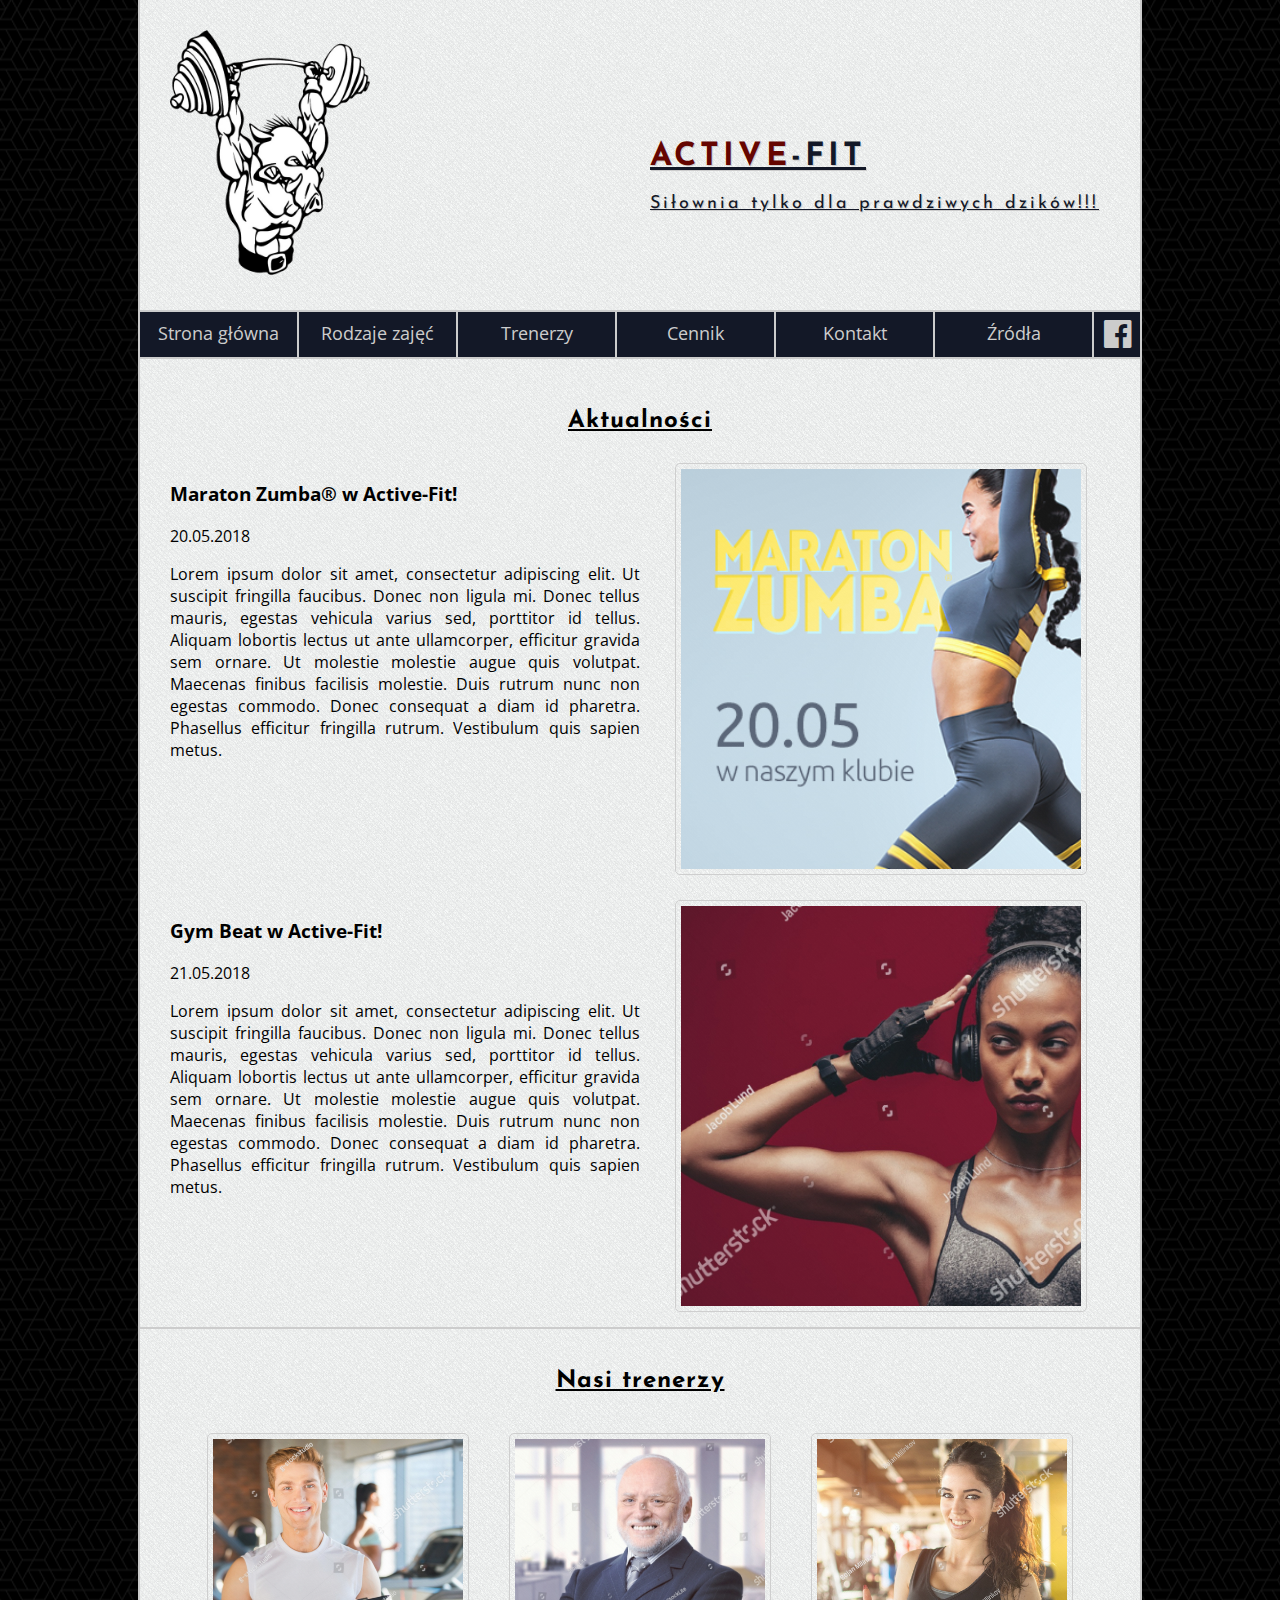
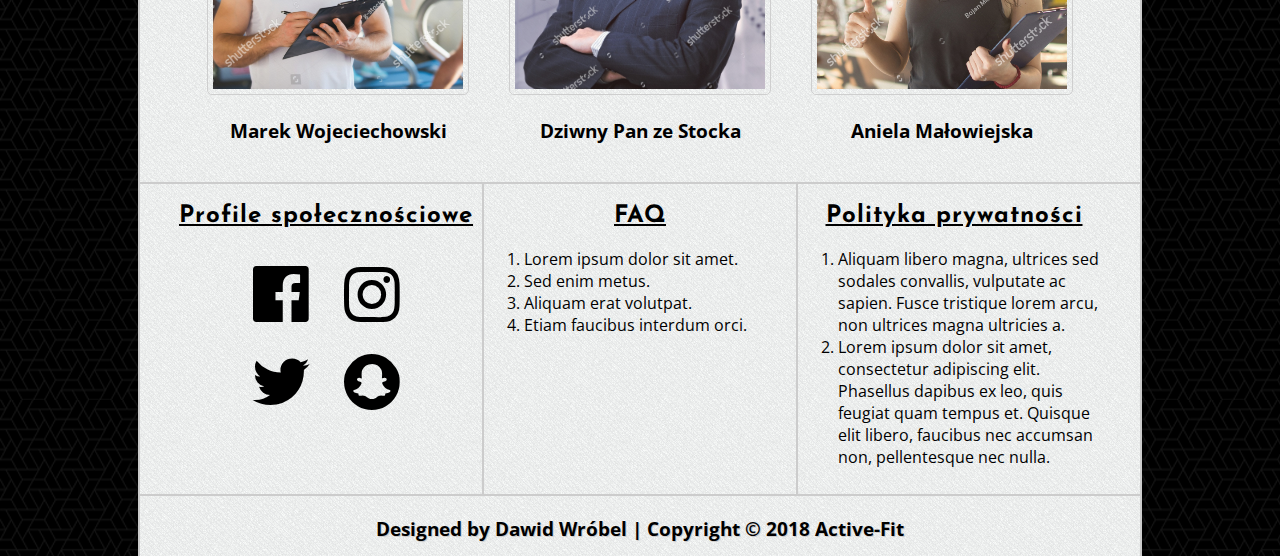
<file: index.html>
<!DOCTYPE html>
<html lang="pl">
<head>
	<meta charset="utf-8"/>
	<title>"Active - Fit" - Klub Fitness</title>
	<meta name="description" content="Klub Fitness 'Active - Fit' istnieje nieprzerwanie na rynku od 15 lat i dba o kondycję swoich starszych i młodszych klientów. Adres: ul. Wróblowa 9/47 31-209 Kraków. Tel: 668-888-745. Zapraszamy sedecznie!"/>
	<meta name="keywords" content="klub, fitness, siłownia, kondycja"/>
	<link rel="stylesheet" href="style.css" type="text/css"/>
	<link rel="stylesheet" href="css/fontello.css" type="text/css"/>
	<link href="https://fonts.googleapis.com/css?family=Josefin+Sans|Open+Sans&amp;subset=latin-ext" rel="stylesheet">
	<link rel="icon" type="image/png" href="img/icon.png">

</head>
<body>
	<div id="container">
		<header>
			<div id="logo">
				<div id="logo_img">
					<img src="img/logo.png" alt="Logo">
				</div>
				
				<a href="index.html">
					<div id="logo_txt">
						<h1><span style="color: #650500">Active</span>-Fit</h1>
						<p>Siłownia tylko dla prawdziwych dzików!!!</p>
					</div>
				</a>
				<div style="clear:both;"></div>
			
			</div>
			
			<nav>
				<ol>
					<li><a href="index.html">Strona główna</a></li>
					<li><a href="#">Rodzaje zajęć</a>
						<ul>
							<li><a href="#">Joga</a></li>
							<li><a href="#">Stretch</a></li>
							<li><a href="#">Zdrowy kręgosłup</a></li>
							<li><a href="#">Pilates</a></li>
						</ul>
					</li>
					<li><a href="#trenerzy">Trenerzy</a></li>
					<li><a href="#">Cennik</a></li>
					<li><a href="kontakt.html">Kontakt</a></li>
					<li><a href="zrodla.html">Źródła</a></li>
					<li><a href="http://www.facebook.com" target="_blank"><i class="icon-facebook-official"></i></a></li>
				</ol>
			</nav>
		</header>
		<main>
			<article>
				<div id="aktualnosci">
					<h2>Aktualności</h2>
					<section>
						<div class="akt-tresc">
							<h3><a href="#">Maraton Zumba&reg; w Active-Fit!</a></h3>
							<time>20.05.2018</time>
							<p>Lorem ipsum dolor sit amet, consectetur adipiscing elit. Ut suscipit fringilla faucibus. Donec non ligula mi. Donec tellus mauris, egestas vehicula varius sed, porttitor id tellus. Aliquam lobortis lectus ut ante ullamcorper, efficitur gravida sem ornare. Ut molestie molestie augue quis volutpat. Maecenas finibus facilisis molestie. Duis rutrum nunc non egestas commodo. Donec consequat a diam id pharetra. Phasellus efficitur fringilla rutrum. Vestibulum quis sapien metus.</p>
						</div>
						<div class="akt-img">
							<a target="_blank" href="img/zumba.png"><img src="img/zumba.png"></a>
						</div>
						<div style="clear:both;"></div>
					</section>
					
					<section>
						<div class="akt-tresc">
							<h3><a href="#">Gym Beat w Active-Fit!</a></h3>
							<time>21.05.2018</time>
							<p>Lorem ipsum dolor sit amet, consectetur adipiscing elit. Ut suscipit fringilla faucibus. Donec non ligula mi. Donec tellus mauris, egestas vehicula varius sed, porttitor id tellus. Aliquam lobortis lectus ut ante ullamcorper, efficitur gravida sem ornare. Ut molestie molestie augue quis volutpat. Maecenas finibus facilisis molestie. Duis rutrum nunc non egestas commodo. Donec consequat a diam id pharetra. Phasellus efficitur fringilla rutrum. Vestibulum quis sapien metus.</p>
						</div>
						<div class="akt-img">
							<a target="_blank" href="img/aktu.jpg"><img src="img/aktu.jpg"></a>
						</div>
						<div style="clear:both;"></div>
					</section>
				</div>
				
			</article>
			
			<article>
				<div id="trenerzy">
					<div id="all_tren">
						<h2>Nasi trenerzy</h2>
						<div class="trener">
							<a target="_blank" href="img/trener1.jpg"><img src="img/trener1.jpg" alt="Marek Wojciechowski"></a>
							<div class="opis">
								<h3>Marek Wojeciechowski</h3>
							</div>
						</div>
						<div class="trener">
							<a target="_blank" href="img/trener3.jpg"><img src="img/trener3.jpg" alt="Dziwny Pan ze Stocka"></a>
							<div class="opis">
								<h3>Dziwny Pan ze Stocka</h3>
							</div>
						</div>
						<div class="trener">
							<a target="_blank" href="img/trener2.jpg"><img src="img/trener2.jpg" alt="Aniela Małowiejska"></a>
							<div class="opis">
								<h3>Aniela Małowiejska</h3>
							</div>
						</div>
						<div style="clear:both;"></div>
					</div>
				</div>
				
			</article>
			
		</main>
		<footer>
			<div id="stopka">
				<div id="social">
					<h2>Profile społecznościowe</h2>
					<div id="social_icons">
						<div class="icon"><a href="http://www.facebook.com" target="_blank"><i class="icon-facebook-official"></i></a></div>
						<div class="icon"><a href="http://www.instagram.com" target="_blank"><i class="icon-instagram"></i></a></div>
						<div class="icon"><a href="http://www.twitter.com" target="_blank"><i class="icon-twitter"></i></a></div>
						<div class="icon"><a href="http://www.snapchat.com" target="_blank"><i class="icon-snapchat"></i></a></div>
						<div style="clear:both;"></div>
					</div>
				</div>
				
				<div id="faq">
					<h2>FAQ</h2>
					<ol>
						<li><a href="#">Lorem ipsum dolor sit amet.</a></li>
						<li><a href="#">Sed enim metus.</a></li>
						<li><a href="#">Aliquam erat volutpat.</a></li>
						<li><a href="#">Etiam faucibus interdum orci.</a></li>
					</ol>
				</div>
			
				<div id="polityka">
					<h2>Polityka prywatności</h2>
					<ol>
						<li>Aliquam libero magna, ultrices sed sodales convallis, vulputate ac sapien. Fusce tristique lorem arcu, non ultrices magna ultricies a.</li>

						<li>Lorem ipsum dolor sit amet, consectetur adipiscing elit. Phasellus dapibus ex leo, quis feugiat quam tempus et. Quisque elit libero, faucibus nec accumsan non, pellentesque nec nulla.</li>
					</ol>
				</div>
				
				<div style="clear:both;"></div>
				
			</div>
			
			<div id="copy">
				<h3>Designed by Dawid Wróbel | Copyright &copy; 2018 Active-Fit</h3>
			</div>
		</footer>
		
	</div>
	
<script src="jquery-3.3.1.min.js"></script>
	
<script>

	$(document).ready(function() {
	var NavY = $('nav').offset().top;
	 
	var stickyNav = function(){
	var ScrollY = $(window).scrollTop();
		  
	if (ScrollY > NavY) { 
		$('nav').addClass('sticky');
	} else {
		$('nav').removeClass('sticky'); 
	}
	};
	 
	stickyNav();
	 
	$(window).scroll(function() {
		stickyNav();
	});
	});
	
</script>
</body>

</html>
</file>
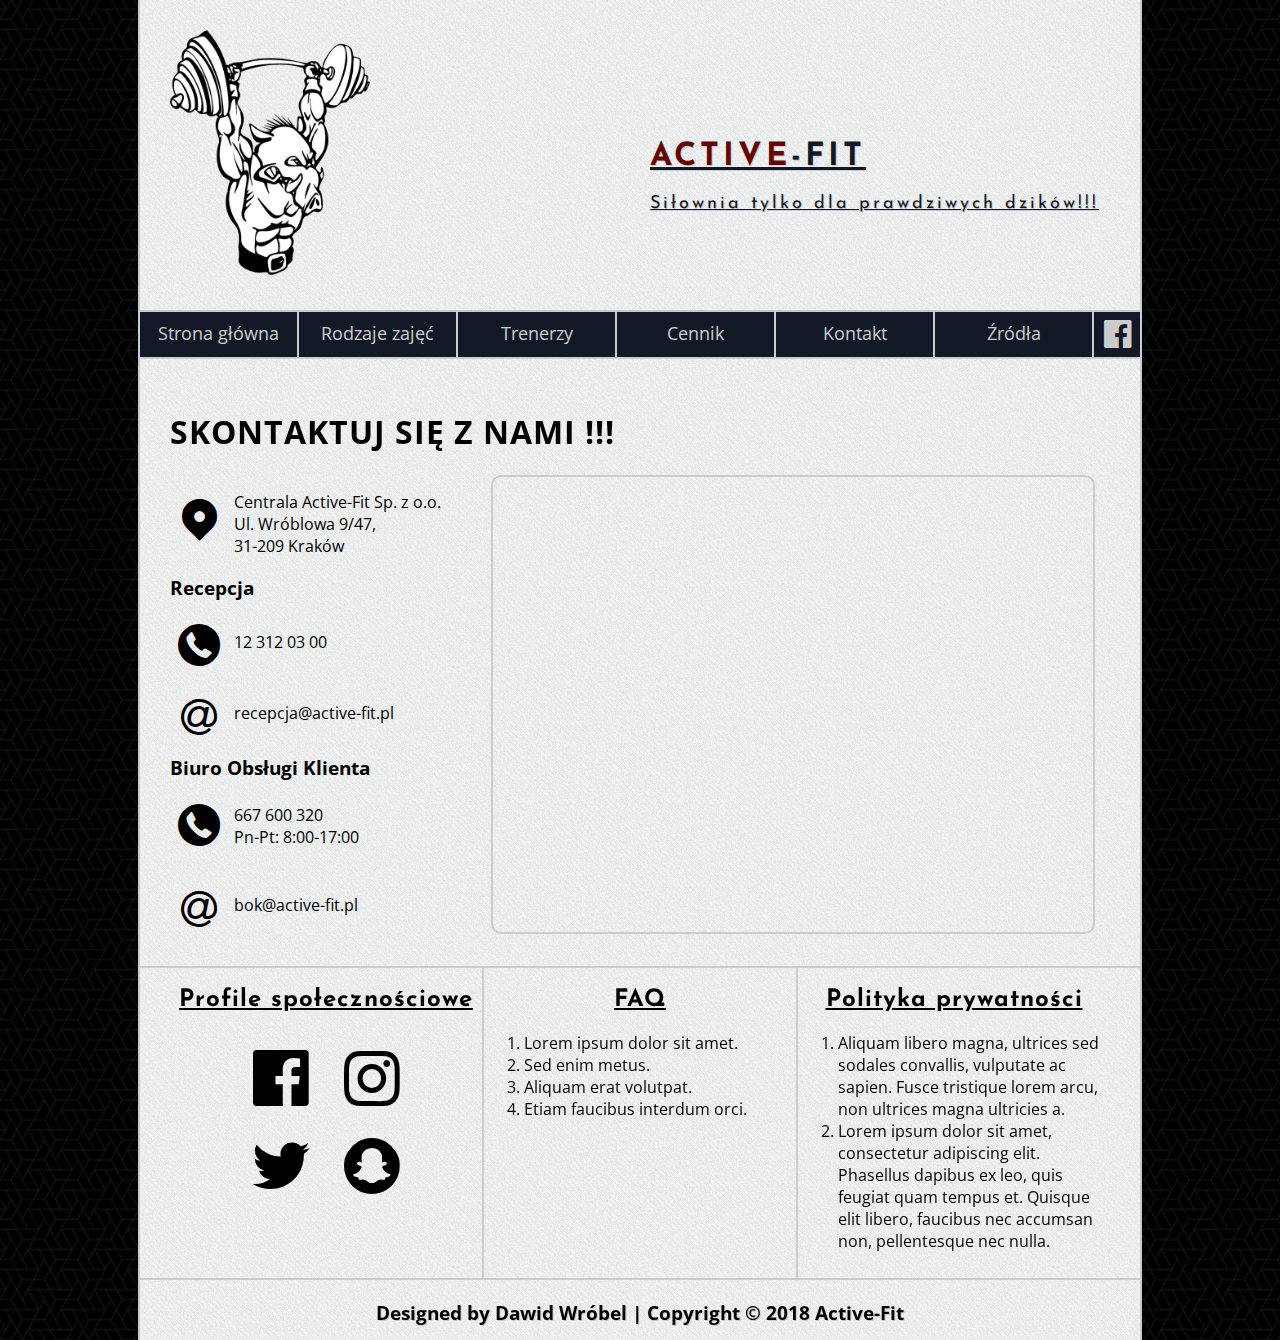
<file: kontakt.html>
<!DOCTYPE html>
<html lang="pl">
<head>
	<meta charset="utf-8"/>
	<title>"Active - Fit" - Klub Fitness</title>
	<meta name="description" content="Klub Fitness 'Active - Fit' istnieje nieprzerwanie na rynku od 15 lat i dba o kondycję swoich starszych i młodszych klientów. Adres: ul. Wróblowa 9/47 31-209 Kraków. Tel: 668-888-745. Zapraszamy sedecznie!"/>
	<meta name="keywords" content="klub, fitness, siłownia, kondycja"/>
	<link rel="stylesheet" href="style.css" type="text/css"/>
	<link rel="stylesheet" href="css/fontello.css" type="text/css"/>
	<link href="https://fonts.googleapis.com/css?family=Josefin+Sans|Open+Sans&amp;subset=latin-ext" rel="stylesheet">
	<link rel="icon" type="image/png" href="img/icon.png">

</head>
<body>
	<div id="container">
		<header>
			<div id="logo">
				<div id="logo_img">
					<img src="img/logo.png" alt="Logo">
				</div>
				
				<a href="index.html">
					<div id="logo_txt">
						<h1><span style="color: #650500">Active</span>-Fit</h1>
						<p>Siłownia tylko dla prawdziwych dzików!!!</p>
					</div>
				</a>
				<div style="clear:both;"></div>
			
			</div>
			
			<nav>
				<ol>
					<li><a href="index.html">Strona główna</a></li>
					<li><a href="index.html">Rodzaje zajęć</a>
						<ul>
							<li><a href="index.html">Joga</a></li>
							<li><a href="index.html">Stretch</a></li>
							<li><a href="index.html">Zdrowy kręgosłup</a></li>
							<li><a href="index.html">Pilates</a></li>
						</ul>
					</li>
					<li><a href="index.html#trenerzy">Trenerzy</a></li>
					<li><a href="index.html">Cennik</a></li>
					<li><a href="kontakt.html">Kontakt</a></li>
					<li><a href="zrodla.html">Źródła</a></li>
					<li><a href="http://www.facebook.com" target="_blank"><i class="icon-facebook-official"></i></a></li>
				</ol>
			</nav>
		</header>
		<main>
			
			<article>
				<div id="kontakt">
					<h1>Skontaktuj się z nami !!!</h1>
					<div id="left">
						<div id="adres">
							<div class="icon-kontakt"><i class="icon-location"></i></div>
							<div class="txt"><p>Centrala Active-Fit Sp. z o.o.</br>Ul. Wróblowa 9/47,</br>31-209 Kraków</p></div>
						</div>
						
						<div id="sekretariat">
							<h3>Recepcja</h3>
							<div class="icon-kontakt"><i class="icon-phone-circled"></i></div>
							<div class="txt"><p>12 312 03 00</p></div>
							
							<div style="clear:both;"></div>
							
							<div class="icon-kontakt"><i class="icon-at"></i></div>
							<div class="txt"><a href="mailto:recepcja@active-fit.pl">recepcja@active-fit.pl</a></div>
						</div>
						
						<div id="bok">
							<h3>Biuro Obsługi Klienta</h3>
							<div class="icon-kontakt"><i class="icon-phone-circled"></i></div>
							<div class="txt"><p>667 600 320</br>Pn-Pt: 8:00-17:00</p></div>
							
							<div style="clear:both;"></div>
							
							<div class="icon-kontakt"><i class="icon-at"></i></div>
							<div class="txt"><a href="mailto:bok@active-fit.pl">bok@active-fit.pl</a></div>
						</div>
					</div>
					<div id="right">
						<iframe src="https://www.google.com/maps/embed?pb=!1m18!1m12!1m3!1d2559.9817219390434!2d19.935553315424087!3d50.08662907942679!2m3!1f0!2f0!3f0!3m2!1i1024!2i768!4f13.1!3m3!1m2!1s0x0%3A0xf973664d99fa474a!2sJubilat!5e0!3m2!1spl!2spl!4v1526852977068" width="600" height="450" frameborder="0" style="border:0" allowfullscreen></iframe>
					</div>
					<div style="clear:both;"></div>
				</div>
				
			</article>
			
		</main>
		<footer>
			<div id="stopka">
				<div id="social">
					<h2>Profile społecznościowe</h2>
					<div id="social_icons">
						<div class="icon"><a href="http://www.facebook.com" target="_blank"><i class="icon-facebook-official"></i></a></div>
						<div class="icon"><a href="http://www.instagram.com" target="_blank"><i class="icon-instagram"></i></a></div>
						<div class="icon"><a href="http://www.twitter.com" target="_blank"><i class="icon-twitter"></i></a></div>
						<div class="icon"><a href="http://www.snapchat.com" target="_blank"><i class="icon-snapchat"></i></a></div>
						<div style="clear:both;"></div>
					</div>
				</div>
				
				<div id="faq">
					<h2>FAQ</h2>
					<ol>
						<li><a href="#">Lorem ipsum dolor sit amet.</a></li>
						<li><a href="#">Sed enim metus.</a></li>
						<li><a href="#">Aliquam erat volutpat.</a></li>
						<li><a href="#">Etiam faucibus interdum orci.</a></li>
					</ol>
				</div>
			
				<div id="polityka">
					<h2>Polityka prywatności</h2>
					<ol>
						<li>Aliquam libero magna, ultrices sed sodales convallis, vulputate ac sapien. Fusce tristique lorem arcu, non ultrices magna ultricies a.</li>

						<li>Lorem ipsum dolor sit amet, consectetur adipiscing elit. Phasellus dapibus ex leo, quis feugiat quam tempus et. Quisque elit libero, faucibus nec accumsan non, pellentesque nec nulla.</li>
					</ol>
				</div>
				
				<div style="clear:both;"></div>
				
			</div>
			
			<div id="copy">
				<h3>Designed by Dawid Wróbel | Copyright &copy; 2018 Active-Fit</h3>
			</div>
		</footer>
		
	</div>
	
<script src="jquery-3.3.1.min.js"></script>
	
<script>

	$(document).ready(function() {
	var NavY = $('nav').offset().top;
	 
	var stickyNav = function(){
	var ScrollY = $(window).scrollTop();
		  
	if (ScrollY > NavY) { 
		$('nav').addClass('sticky');
	} else {
		$('nav').removeClass('sticky'); 
	}
	};
	 
	stickyNav();
	 
	$(window).scroll(function() {
		stickyNav();
	});
	});
	
</script>
</body>

</html>
</file>
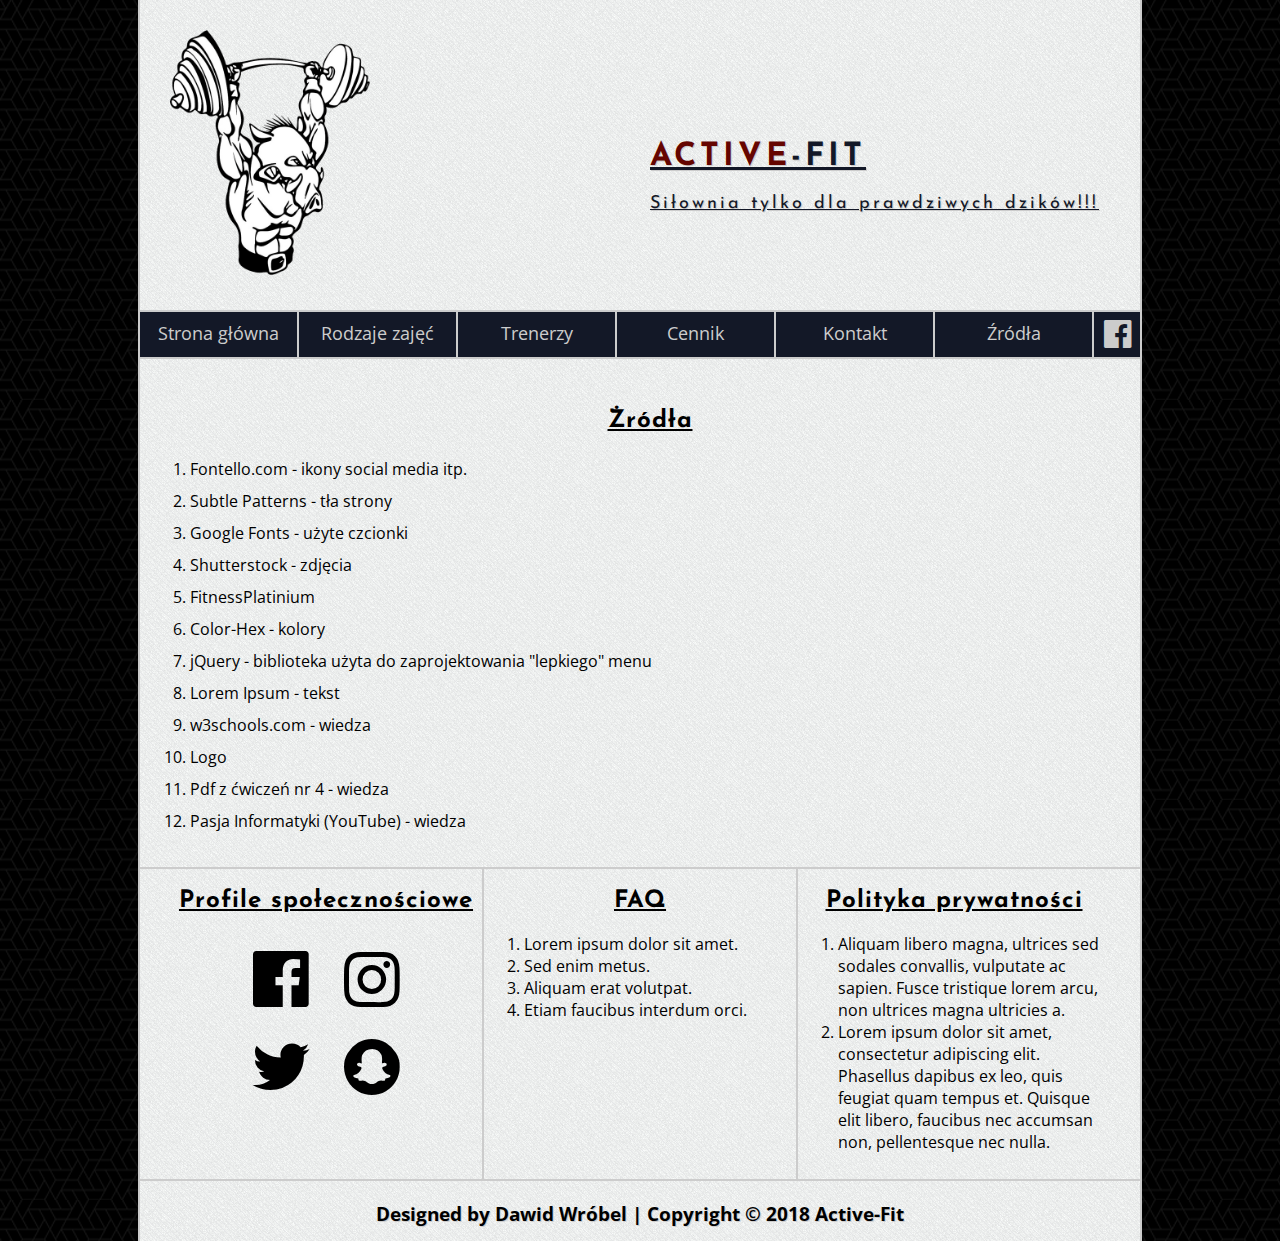
<file: zrodla.html>
<!DOCTYPE html>
<html lang="pl">
<head>
	<meta charset="utf-8"/>
	<title>"Active - Fit" - Klub Fitness</title>
	<meta name="description" content="Klub Fitness 'Active - Fit' istnieje nieprzerwanie na rynku od 15 lat i dba o kondycję swoich starszych i młodszych klientów. Adres: ul. Wróblowa 9/47 31-209 Kraków. Tel: 668-888-745. Zapraszamy sedecznie!"/>
	<meta name="keywords" content="klub, fitness, siłownia, kondycja"/>
	<link rel="stylesheet" href="style.css" type="text/css"/>
	<link rel="stylesheet" href="css/fontello.css" type="text/css"/>
	<link href="https://fonts.googleapis.com/css?family=Josefin+Sans|Open+Sans&amp;subset=latin-ext" rel="stylesheet">
	<link rel="icon" type="image/png" href="img/icon.png">

</head>
<body>
	<div id="container">
		<header>
			<div id="logo">
				<div id="logo_img">
					<img src="img/logo.png" alt="Logo">
				</div>
				
				<a href="index.html">
					<div id="logo_txt">
						<h1><span style="color: #650500">Active</span>-Fit</h1>
						<p>Siłownia tylko dla prawdziwych dzików!!!</p>
					</div>
				</a>
				<div style="clear:both;"></div>
			
			</div>
			
			<nav>
				<ol>
					<li><a href="index.html">Strona główna</a></li>
					<li><a href="index.html">Rodzaje zajęć</a>
						<ul>
							<li><a href="index.html">Joga</a></li>
							<li><a href="index.html">Stretch</a></li>
							<li><a href="index.html">Zdrowy kręgosłup</a></li>
							<li><a href="index.html">Pilates</a></li>
						</ul>
					</li>
					<li><a href="index.html#trenerzy">Trenerzy</a></li>
					<li><a href="index.html">Cennik</a></li>
					<li><a href="kontakt.html">Kontakt</a></li>
					<li><a href="zrodla.html">Źródła</a></li>
					<li><a href="http://www.facebook.com" target="_blank"><i class="icon-facebook-official"></i></a></li>
				</ol>
			</nav>
		</header>
		<main>
			
			
			<article>
				<div id="zrodla">
					<h2>Żródła</h2>
					<ol>
						<li><a href="http://fontello.com/" target="_blank">Fontello.com - ikony social media itp.</a></li>
						<li><a href="https://www.toptal.com/designers/subtlepatterns/" target="_blank">Subtle Patterns - tła strony</a></li>
						<li><a href="https://fonts.google.com/" target="_blank">Google Fonts - użyte czcionki</a></li>
						<li><a href="https://www.shutterstock.com/" target="_blank">Shutterstock - zdjęcia</a></li>
						<li><a href="http://fitnessplatinium.pl/" target="_blank">FitnessPlatinium</a></li>
						<li><a href="http://www.color-hex.com/" target="_blank">Color-Hex - kolory</a></li>
						<li><a href="https://jquery.com/" target="_blank">jQuery - biblioteka użyta do zaprojektowania "lepkiego" menu</a></li>
						<li><a href="https://pl.lipsum.com/" target="_blank">Lorem Ipsum - tekst</a></li>
						<li><a href="https://www.w3schools.com/" target="_blank">w3schools.com - wiedza</a></li>
						<li><a href="https://signspecialist.com/decals/sports3/one-color/pages/MASCOTS_5BL_087.htm" target="_blank">Logo</a></li>
						<li><a href="http://home.agh.edu.pl/~kmirek/dydaktyka/ti_cw/cw_4.pdf" target="_blank">Pdf z ćwiczeń nr 4 - wiedza</a></li>
						<li><a href="https://www.youtube.com/user/MiroslawZelent/featured" target="_blank">Pasja Informatyki (YouTube) - wiedza</a></li>
					</ol>
				
				</div>
				
			</article>
			
		</main>
		<footer>
			<div id="stopka">
				<div id="social">
					<h2>Profile społecznościowe</h2>
					<div id="social_icons">
						<div class="icon"><a href="http://www.facebook.com" target="_blank"><i class="icon-facebook-official"></i></a></div>
						<div class="icon"><a href="http://www.instagram.com" target="_blank"><i class="icon-instagram"></i></a></div>
						<div class="icon"><a href="http://www.twitter.com" target="_blank"><i class="icon-twitter"></i></a></div>
						<div class="icon"><a href="http://www.snapchat.com" target="_blank"><i class="icon-snapchat"></i></a></div>
						<div style="clear:both;"></div>
					</div>
				</div>
				
				<div id="faq">
					<h2>FAQ</h2>
					<ol>
						<li><a href="#">Lorem ipsum dolor sit amet.</a></li>
						<li><a href="#">Sed enim metus.</a></li>
						<li><a href="#">Aliquam erat volutpat.</a></li>
						<li><a href="#">Etiam faucibus interdum orci.</a></li>
					</ol>
				</div>
			
				<div id="polityka">
					<h2>Polityka prywatności</h2>
					<ol>
						<li>Aliquam libero magna, ultrices sed sodales convallis, vulputate ac sapien. Fusce tristique lorem arcu, non ultrices magna ultricies a.</li>

						<li>Lorem ipsum dolor sit amet, consectetur adipiscing elit. Phasellus dapibus ex leo, quis feugiat quam tempus et. Quisque elit libero, faucibus nec accumsan non, pellentesque nec nulla.</li>
					</ol>
				</div>
				
				<div style="clear:both;"></div>
				
			</div>
			
			<div id="copy">
				<h3>Designed by Dawid Wróbel | Copyright &copy; 2018 Active-Fit</h3>
			</div>
		</footer>
		
	</div>
	
<script src="jquery-3.3.1.min.js"></script>
	
<script>

	$(document).ready(function() {
	var NavY = $('nav').offset().top;
	 
	var stickyNav = function(){
	var ScrollY = $(window).scrollTop();
		  
	if (ScrollY > NavY) { 
		$('nav').addClass('sticky');
	} else {
		$('nav').removeClass('sticky'); 
	}
	};
	 
	stickyNav();
	 
	$(window).scroll(function() {
		stickyNav();
	});
	});
	
</script>
</body>

</html>
</file>
<file: style.css>
body
{
	/* Background pattern from Toptal Subtle Patterns */
	background-image: url("img/tlo.png");
	margin: 0 !important;
	font-family: 'Open Sans', sans-serif;
	/*font-family: 'Josefin Sans', sans-serif;*/
}

#container
{
	margin-left: auto;
	margin-right: auto;
	width: 1000px;
	background-image: url("img/tlo_cont.png");
	border-left: 2px solid #cccccc;
	border-right: 2px solid #cccccc;
}

main a:link
{
	color: black;
	text-decoration: none;
}

main a:visited
{
	color: black;
	text-decoration: none;
}

main a:hover
{
	color: #485b3b;
	text-decoration: underline;
}

footer a:link
{
	color: black;
	text-decoration: none;
}

footer a:visited
{
	color: black;
	text-decoration: none;
}

footer a:hover
{
	color: #485b3b;
	text-decoration: underline;
}

#logo
{
	padding: 30px;
}

#logo_img
{
	float: left;
	margin-right: 280px;
}

#logo_img img
{
	width: 200px;
}

#logo_txt
{
	float: left;
	font-family: 'Josefin Sans', sans-serif;
	color: #131827;
	margin-top: 90px;
	text-decoration: underline;
	text-shadow: 1px 1px #cccccc;
}

#logo_txt h1
{
	text-transform: uppercase;
	letter-spacing: 4px;
	font-size: 32px;
}

#logo_txt p
{
	letter-spacing: 3px;
	font-size: 18px;
}

#aktualnosci
{
	padding-left: 30px;
	padding-right: 30px;
	padding-top: 30px;
}

.akt-tresc
{
	width: 470px;
	float: left;
	text-align: justify;
	padding-top: 10px;
	padding-bottom: 10px;
}

.akt-img
{
	float: left;
	padding-left: 35px;
	padding-top: 10px;
	padding-bottom: 10px;
}

.akt-img img
{
	object-fit: cover;
	width: 400px;
	height: 400px;
	border: 1px solid #cccccc;
	padding: 5px;
	border-radius: 5px;
	opacity: 0.9;
}

.akt-img img:hover
{
	opacity: 1;
}

#trenerzy
{
	padding-left: 30px;
	padding-right: 30px;
	padding-top: 20px;
	border-top: 2px solid #cccccc;
}

#all_tren
{
	margin-left: auto;
	margin-right: auto;
	width: 906px;
}

.trener
{
	width: 262px;
	float: left;
	margin: 20px;
}

.trener img
{
	width: 250px;
	height: 250px;
	border: 1px solid #cccccc;
	padding: 5px;
	border-radius: 5px;
	opacity: 0.9;
	object-fit: cover;
}

.trener img:hover
{
	opacity: 1;
	transform: scale(1.15);
	z-index: 100;
	position: relative;
}

.opis
{
	text-align: center;
}

#stopka
{
	padding-left: 30px;
	padding-right: 30px;
	border-top: 2px solid #cccccc;
}

#faq
{
	float: left;
	width: 312px;
	height: 310px;
	border-right: 2px solid #cccccc;
}

#social
{
	float: left;
	width: 312px;
	height: 310px;
	border-right: 2px solid #cccccc;
}

#polityka
{
	float: left;
	width: 312px;
	height: 310px;
}

#copy
{
	text-align: center;
	text-shadow: 1px 1px #cccccc;
	padding-bottom: 15px;
	padding-top: 20px;
	border-top: 2px solid #cccccc;
}

#copy h3
{
	margin: 0px;
}

h2
{
	text-align: center;
	font-size: 24px;
	font-family: 'Josefin Sans', sans-serif;
	text-decoration: underline;
	letter-spacing: 1px;
}

#social_icons
{
	padding-left: 65px;
	padding-right: 65px;
}

.icon
{
	float: left;
	font-size: 65px;
}

nav
{
	background-color: #131827;
	text-align: center;
	border-top: 2px solid #cccccc;
	border-bottom: 2px solid #cccccc;
}

nav > ol
{
	margin: 0;
	padding: 0;
	list-style-type: none;
	font-size: 18px;
	height: 45px;
	line-height: 200%;
}

nav > ol a
{
	color: #cccccc;
	text-decoration: none;
	display: block;
	height: 42px;
	padding-top: 3px;
}

nav > ol > li
{
	float: left;
	width: 157px;
	height: 45px;
	border-right: 2px solid #cccccc;
}

nav > ol > li:last-child
{
	width: 44px;
	border-right: none;
	font-size: 32px;
	padding-left: 1px;
}

nav > ol > li:hover
{
	background-color: #6f7374;
}

nav > ol > li:hover > a
{
	color: #485b3b;
}

nav > ol > li > ul
{
	list-style-type: none;
	padding: 0;
	margin: 0;
	height: 45px;
	display: none;
}

nav > ol > li:hover > ul
{
	display: block;
}

nav > ol > li > ul > li
{
	background-color: #252e49;
	position: relative;
	z-index: 200;
	border-top: 2px solid #cccccc;
}

nav > ol > li > ul > li:hover
{
	background-color: #6f7374;
}

nav > ol > li > ul > li:hover > a
{
	color: #485b3b;
}

.sticky
{
	width: 1000px;
	position: fixed;
	top: 0;
	z-index: 200;
}


/*<<<<<<<<<<<<<<!!!!!!!!!!!!>>>>>>>>> ŹRÓDŁA <<<<<<<<<<<<!!!!!!!!!!!!!!!!>>>>>>>>>>>>>>>>>>>>>*/

#zrodla
{
	padding-left: 50px;
	padding-right: 30px;
	padding-top: 30px;
	padding-bottom: 30px;
}

#zrodla ol
{
	margin: 0;
	padding: 0;
	line-height: 200%;
}

/*<<<<<<<<<<<<<<!!!!!!!!!!!!>>>>>>>>> KONTAKT <<<<<<<<<<<<!!!!!!!!!!!!!!!!>>>>>>>>>>>>>>>>>>>>>*/

#kontakt
{
	padding: 30px;
}

#kontakt h1
{
	text-transform: uppercase;
	letter-spacing: 1px;
	font-size: 32px;
}

#left
{
	float: left;
}
#adres
{
	height: 100px;
}

#sekretariat
{
	height: 180px;
}

#bok
{
	height: 180px;
}

.icon-kontakt
{
	float: left;
	font-size: 42px;
	padding-top: 15px;
	padding-right: 5px;
}

.txt
{
	float: left;
	margin-right: 50px;
}

#right
{
	float: left;
	border: 2px solid #cccccc;
	border-radius: 10px;
}

#left h3
{
	text-align: left;
	padding: 0;
	margin: 0;
}

.txt a
{
	display: block;
	padding-top: 30px;
}

#sekretariat > .txt p
{
	display: block;
	padding-top: 15px;
}

#bok > .txt p
{
	display: block;
	padding-top: 8px;
}
</file>
<file: css/fontello.css>
@font-face {
  font-family: 'fontello';
  src: url('../font/fontello.eot?56901196');
  src: url('../font/fontello.eot?56901196#iefix') format('embedded-opentype'),
       url('../font/fontello.woff2?56901196') format('woff2'),
       url('../font/fontello.woff?56901196') format('woff'),
       url('../font/fontello.ttf?56901196') format('truetype'),
       url('../font/fontello.svg?56901196#fontello') format('svg');
  font-weight: normal;
  font-style: normal;
}
/* Chrome hack: SVG is rendered more smooth in Windozze. 100% magic, uncomment if you need it. */
/* Note, that will break hinting! In other OS-es font will be not as sharp as it could be */
/*
@media screen and (-webkit-min-device-pixel-ratio:0) {
  @font-face {
    font-family: 'fontello';
    src: url('../font/fontello.svg?56901196#fontello') format('svg');
  }
}
*/
 
 [class^="icon-"]:before, [class*=" icon-"]:before {
  font-family: "fontello";
  font-style: normal;
  font-weight: normal;
  speak: none;
 
  display: inline-block;
  text-decoration: inherit;
  width: 1em;
  margin-right: .2em;
  text-align: center;
  /* opacity: .8; */
 
  /* For safety - reset parent styles, that can break glyph codes*/
  font-variant: normal;
  text-transform: none;
 
  /* fix buttons height, for twitter bootstrap */
  line-height: 1em;
 
  /* Animation center compensation - margins should be symmetric */
  /* remove if not needed */
  margin-left: .2em;
 
  /* you can be more comfortable with increased icons size */
  /* font-size: 120%; */
 
  /* Font smoothing. That was taken from TWBS */
  -webkit-font-smoothing: antialiased;
  -moz-osx-font-smoothing: grayscale;
 
  /* Uncomment for 3D effect */
  /* text-shadow: 1px 1px 1px rgba(127, 127, 127, 0.3); */
}
 
.icon-phone-circled:before { content: '\e800'; } /* '' */
.icon-location:before { content: '\e801'; } /* '' */
.icon-clock:before { content: '\e802'; } /* '' */
.icon-twitter:before { content: '\f099'; } /* '' */
.icon-instagram:before { content: '\f16d'; } /* '' */
.icon-at:before { content: '\f1fa'; } /* '' */
.icon-facebook-official:before { content: '\f230'; } /* '' */
.icon-snapchat:before { content: '\f2ab'; } /* '' */
</file>
